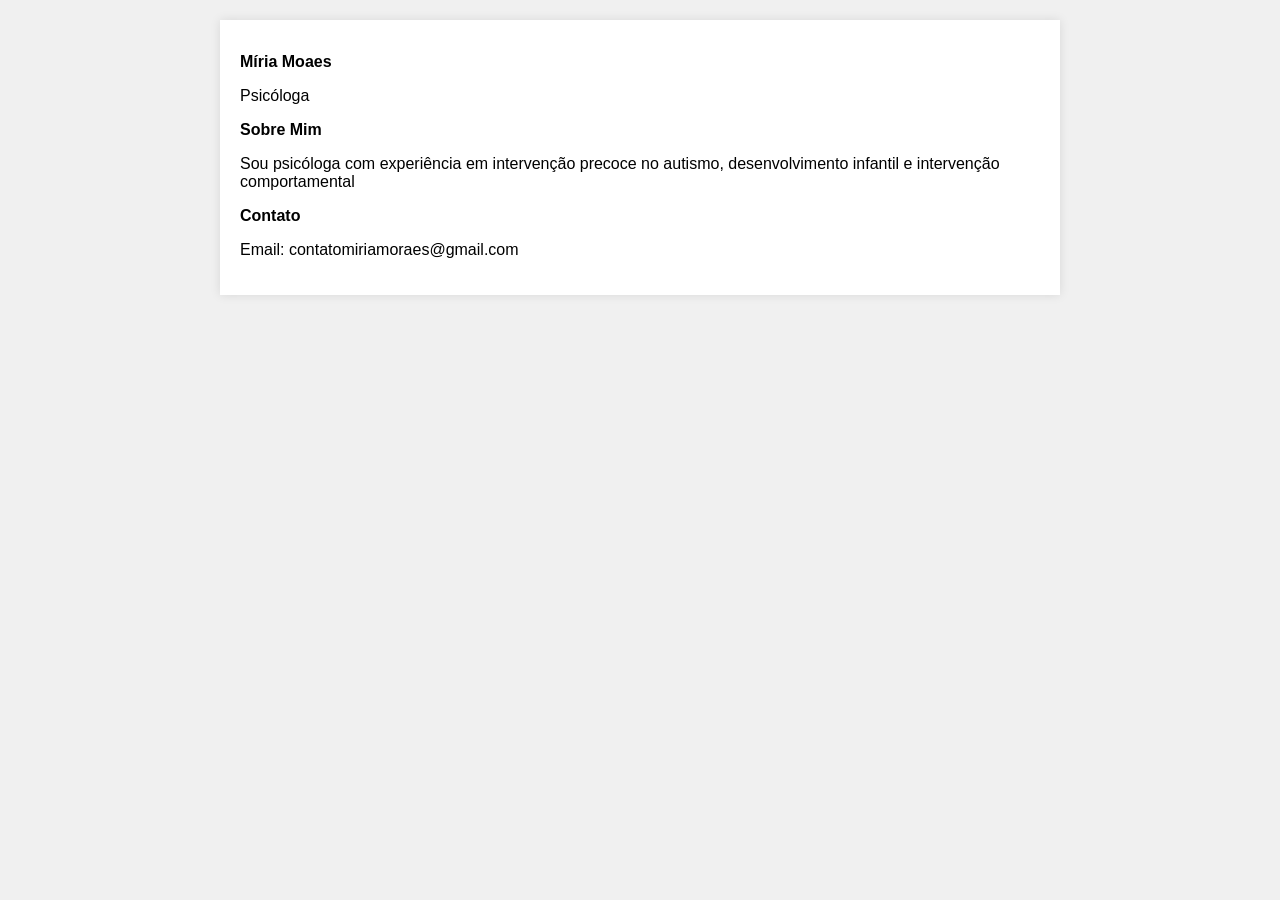
<file: Site/index.html>
<!DOCTYPE html>
<html lang="en">
<head>
    <meta charset="UTF-8">
    <meta name="viewport" content="width=device-width, initial-scale=1.0">
    <title>Míria Moaes | Psicóloga</title>
    <link rel="stylesheet" href="styles/style.css">
</head>
<body>
    <main>
        <section class="hero">
            <h1>Míria Moaes</h1>
            <p>Psicóloga</p>
        </section>
        <section class="about">
            <h2>Sobre Mim</h2>
            <p>Sou psicóloga com experiência em intervenção precoce no autismo, desenvolvimento infantil e 
                intervenção comportamental</p>
        </section>
        <section class="contact">
            <h2>Contato</h2>
            <p>Email: contatomiriamoraes@gmail.com
</body>
</html>
</file>
<file: Site/styles/style.css>
*
{
    font-family: Arial, Helvetica, sans-serif;
    font-size: 16px;
}

body
{
    background-color: #f0f0f0;
    margin: 0;
    padding: 0;
}

main
{
    max-width: 800px;
    margin: 20px auto;
    padding: 20px;
    background-color: #ffffff;
    box-shadow: 0 0 10px rgba(0, 0, 0, 0.1);
}
</file>
